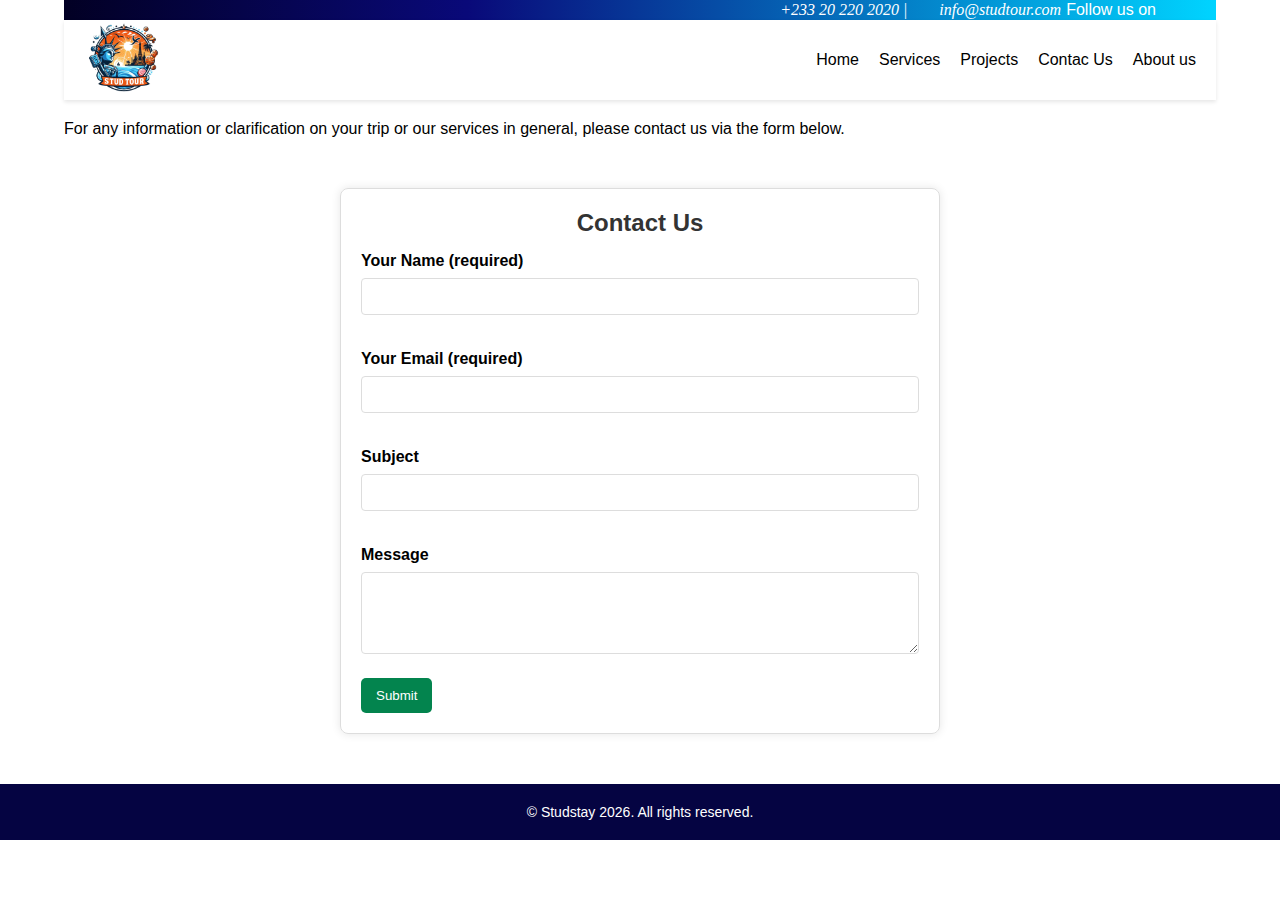
<file: contactus.html>
<!DOCTYPE html>
<html lang="en">

<head>
    <meta charset="UTF-8">
    <meta name="viewport" content="width=device-width, initial-scale=1.0">
    <link rel="stylesheet" href="styles.css">
    <title>Contact Us | Studstay</title>
</head>

<body>
    <div class="container">
        <div class="infoBar">
            <i class="fa fa-volume-control-phone" aria-hidden="true">&ensp; +233 20 220 2020 |&ensp;
                <i class="fa fa-envelope" aria-hidden="true">&ensp;&ensp; info@studtour.com</i>
            </i>
            <div id="socialmedia"> Follow us on
                <a href="#"><i class="fa fa-instagram" aria-hidden="true"></i></a>
                <a href="#"><i class="fa fa-facebook" aria-hidden="true"></i></a>
                <a href="#"><i class="fa fa-twitter" aria-hidden="true"></i></a>
            </div>
        </div>
        <nav>
            <a href="index.html">
                <div class="logo"><img src="imgaes/applogo.png" width="80px" height="80px" /></div>
            </a>
            <div class="menu-icon" onclick="toggleMenu()">
                <div></div>
                <div></div>
                <div></div>
            </div>
            <ul class="nav-links">
                <li><a href="index.html">Home</a></li>
                <li><a href="#">Services</a></li>
                <li><a href="#">Projects</a></li>
                <li><a href="contactus.html">Contac Us</a></li>
                <li><a href="aboutus.html">About us</a></li>
            </ul>
        </nav>
        <p style="margin-top: 20px;">For any information or clarification on your trip or our services in general,
            please contact us via the form
            below.</p>
        <div class="contact-form">
            <h2>Contact Us</h2>
            <form action="#" method="post">
                <label for="name">Your Name <span>(required)</span></label>
                <input type="text" id="name" name="name" required>

                <label for="email">Your Email <span>(required)</span></label>
                <input type="email" id="email" name="email" required>

                <label for="subject">Subject</label>
                <input type="text" id="subject" name="subject">

                <label for="message">Message</label>
                <textarea id="message" name="message" rows="4"></textarea>

                <button type="submit">Submit</button>
            </form>
        </div>

    </div>

    <div class="footer">
        <p id="copyright" class="copyright">© Studstay. All rights reserved.</p>
    </div>

    <script src="app.js"></script>
</body>

</html>
</file>
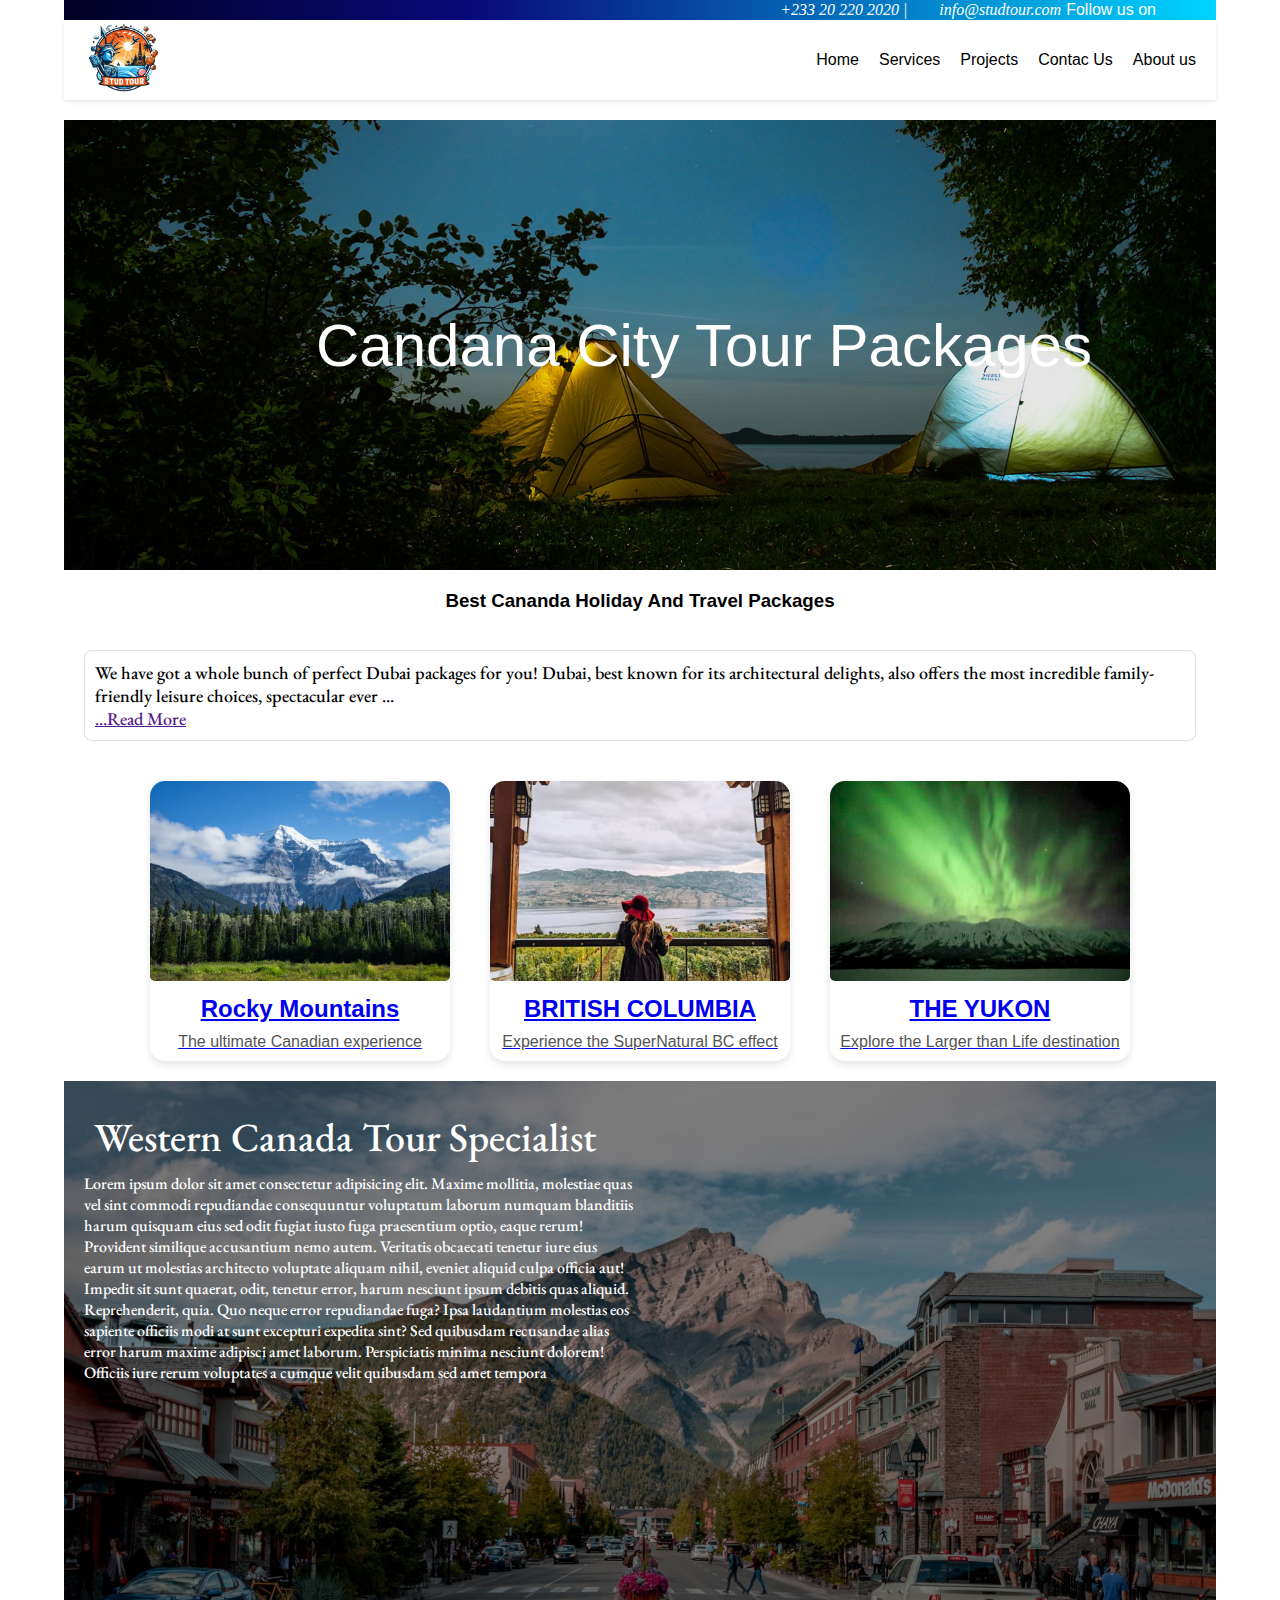
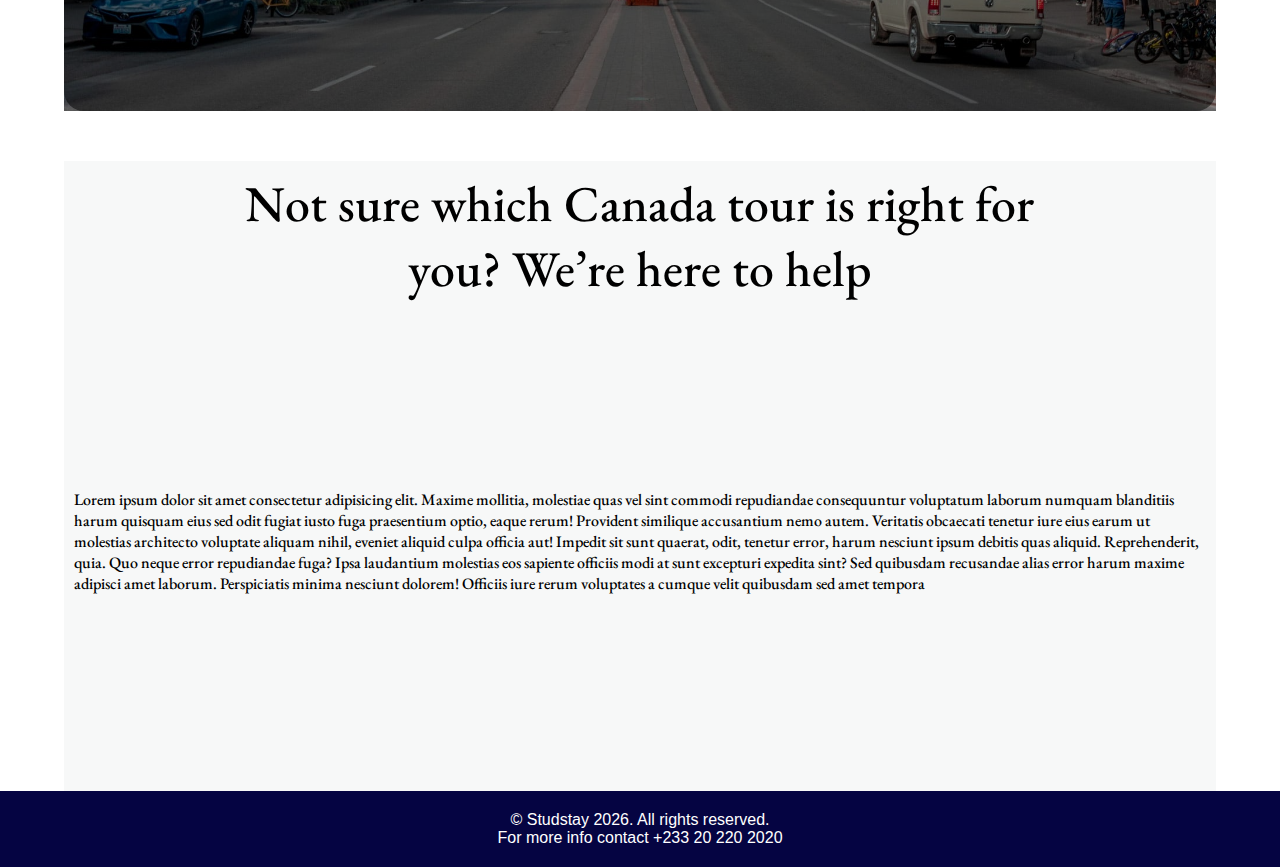
<file: explore-canada.html>
<!DOCTYPE html>
<html lang="en">

<head>
    <meta charset="UTF-8">
    <meta name="viewport" content="width=device-width, initial-scale=1.0">
    <link rel="stylesheet" href="styles.css">
    <link rel="stylesheet" href="stylez.css">
    <script src="http://ajax.googleapis.com/ajax/libs/jquery/2.0.3/jquery.min.js"></script>
    <title>Studtour</title>
</head>

<body>
    <div class="container">
        <div class="infoBar">
            <i class="fa fa-volume-control-phone" aria-hidden="true">&ensp; +233 20 220 2020 |&ensp;
                <i class="fa fa-envelope" aria-hidden="true">&ensp;&ensp; info@studtour.com</i>
            </i>
            <div id="socialmedia"> Follow us on
                <a href="#"><i class="fa fa-instagram" aria-hidden="true"></i></a>
                <a href="#"><i class="fa fa-facebook" aria-hidden="true"></i></a>
                <a href="#"><i class="fa fa-twitter" aria-hidden="true"></i></a>
            </div>
        </div>
        <nav>
            <a href="index.html">
                <div class="logo"><img src="imgaes/applogo.png" width="80px" height="80px" /></div>
            </a>
            <div class="menu-icon" onclick="toggleMenu()">
                <div></div>
                <div></div>
                <div></div>
            </div>
            <ul class="nav-links">
                <li><a href="index.html">Home</a></li>
                <li><a href="#">Services</a></li>
                <li><a href="#">Projects</a></li>
                <li><a href="contactus.html">Contac Us</a></li>
                <li><a href="aboutus.html">About us</a></li>
            </ul>
        </nav>
        <div class="flex">
            <div id="city-header">Candana City Tour Packages</div>
        </div>
        <div class="more-container">
            <h3 class="more-header">Best Cananda Holiday And Travel Packages</h3><br />
            <div class="more">

                <p class="more-content">
                    We have got a whole bunch of perfect Dubai packages for you! Dubai, best known for its architectural
                    delights, also offers the most incredible family-friendly leisure choices, spectacular ever
                    entertainment scene, and charming cultural historical attractions. In fact, this Arabian city is a
                    brilliant playground for all, with its endless sights and sounds. So whether you are here for
                    exhilarating adventure or simply seeking a super relaxing getaway, get ready for an unmatched
                    sensory overload with our exciting Dubai holiday choices.<br />
                    It may be a place to enjoy year-round, but there is no denying that it’s most delightful to visit
                    Dubai during the winter months when the place is cool, salubrious and full of life, thanks to events
                    such as DSF (Dubai Shopping Festival), Christmas and New Year’s Eve festivities to name a few. Add
                    to this some amazing seasonal attractions including Global Village, Dubai Miracle Garden etc. From
                    the Grand DSF Package and Dubai Winter Escape to the Ultimate Water Sports Package, we have
                    dedicated Dubai tour packages to help you make the most of this time.<br />
                    Dubai is a favorite of newly-weds and families with little ones alike. While those romantic at heart
                    can choose from our Honeymoon Special, Valentines’ Day Package, and Romantic Vacation, our family
                    vacationers are in for a treat with our exclusive Perfect Family Break and Family Getaway. We have
                    the most Dubai holiday packages for adventurists as well; Fun-filled Moments at Atlantis and 3
                    Nights Adventure are just a few to mention. What’s more? There are also holidays that venture
                    further afield by way of City Delights of Dubai and Abu Dhabi.<br />
                    Get your Dubai holiday off to a perfect start with these irresistible packages
                    4 Nights / 5 Days Magical Dubai
                    4 Nights / 5 Days Quick Dubai Delights
                    5 Nights / 6 Days Dubai Family Fun Package
                    5 Nights / 6 Days Summer Family Fun in Dubai

                    Don’t want to shell out a fortune for your Dubai travel? You can’t go wrong by choosing our
                    value-packed Dubai tour packages like Budget Glimpse (packaged for four nights), Dubai Summer
                    Escape, and Weekend Escape Dubai. Want to design a Dubai vacation themed around culture and
                    cuisines? Just go forth and take your pick your pick from Flavours of Dubai, Culture Dubai, Arabian
                    Nights Dubai and special Eid Celebrations Dubai. And for those looking to dive into Dubai’s
                    unrivaled shopping scene, we have packages inclusive of shopping tours, mainly Magical Moments,
                    Grand Tour Dubai etc.
                    All our Dubai packages include airport transfers (both pick up and drop off), UAE 4G SIM Card,
                    accommodation (in a hotel / resort of your choice), and Dubai visa (arranged upon your request).
                    Dependent on your chosen holiday, this is further bundled with some of our best-selling tours (such
                    as Dubai City Tour, Desert Safari and Dhow Cruise at Dubai Creek or Dubai Marina) plus entry tickets
                    to some of the region’s most iconic sights and leisure attractions like Burj Khalifa, Dubai Frame,
                    Dubai Parks and Resorts, and IMG Worlds of Adventure.
                    Dubai, precisely, is a wonderful destination with the best of sea, sand, and sun! And Rayna Tours
                    brings to you all of its best offerings in a single bouquet of its worthy packages. Now if you are
                    looking for bespoke Dubai travel, let us know your unique holiday preferences and requirements
                    needs; our travel specialists will customize and compile a holiday as per your exact needs.
                    So don’t wait anymore; get your Dubai holiday off to a perfect start with these irresistible
                    packages!
                </p>
            </div>

        </div>
        <div class="card-container">
            <a href="#/">
                <div class="des-card">
                    <img src="imgaes/dubai/destinations/des1.jpg" alt="Card 1">
                    <h2>Rocky Mountains</h2>
                    <p>The ultimate Canadian experience</p>
                </div>
            </a>
            <a href="#">
                <div class="des-card">
                    <img src="imgaes/dubai/destinations/des2.jpg" alt="Card 1">
                    <h2>BRITISH COLUMBIA</h2>
                    <p> Experience the SuperNatural BC effect</p>
                </div>
            </a>
            <a href="#">
                <div class="des-card">
                    <img src="imgaes/dubai/destinations/des3.jpg" alt="Card 1">
                    <h2>THE YUKON</h2>
                    <p>Explore the Larger than Life destination</p>
                </div>
            </a>
        </div>
        <div class="abt">
            <div id="abt-overlay">
                <h3>Western Canada Tour Specialist</h3>
                <p>Lorem ipsum dolor sit amet consectetur adipisicing elit. Maxime mollitia,
                    molestiae quas vel sint commodi repudiandae consequuntur voluptatum laborum
                    numquam blanditiis harum quisquam eius sed odit fugiat iusto fuga praesentium
                    optio, eaque rerum! Provident similique accusantium nemo autem. Veritatis
                    obcaecati tenetur iure eius earum ut molestias architecto voluptate aliquam
                    nihil, eveniet aliquid culpa officia aut! Impedit sit sunt quaerat, odit,
                    tenetur error, harum nesciunt ipsum debitis quas aliquid. Reprehenderit,
                    quia. Quo neque error repudiandae fuga? Ipsa laudantium molestias eos
                    sapiente officiis modi at sunt excepturi expedita sint? Sed quibusdam
                    recusandae alias error harum maxime adipisci amet laborum. Perspiciatis
                    minima nesciunt dolorem! Officiis iure rerum voluptates a cumque velit
                    quibusdam sed amet tempora</p>
            </div>

        </div>
        <div class="bottom">
            <h2>Not sure which Canada tour is right for you?
                We’re here to help</h2>
            <p>Lorem ipsum dolor sit amet consectetur adipisicing elit. Maxime mollitia,
                molestiae quas vel sint commodi repudiandae consequuntur voluptatum laborum
                numquam blanditiis harum quisquam eius sed odit fugiat iusto fuga praesentium
                optio, eaque rerum! Provident similique accusantium nemo autem. Veritatis
                obcaecati tenetur iure eius earum ut molestias architecto voluptate aliquam
                nihil, eveniet aliquid culpa officia aut! Impedit sit sunt quaerat, odit,
                tenetur error, harum nesciunt ipsum debitis quas aliquid. Reprehenderit,
                quia. Quo neque error repudiandae fuga? Ipsa laudantium molestias eos
                sapiente officiis modi at sunt excepturi expedita sint? Sed quibusdam
                recusandae alias error harum maxime adipisci amet laborum. Perspiciatis
                minima nesciunt dolorem! Officiis iure rerum voluptates a cumque velit
                quibusdam sed amet tempora</p>
        </div>

    </div>

    <!-- <div class="footer">
        <p id="copyright" class="copyright">© Studstay. All rights reserved.</p>
    </div> -->
    <div class="footer">
        <p id="copyright">
        </p>
        <p>For more info contact +233 20 220 2020</p>
    </div>
    <script src="app.js"></script>
</body>

</html>
</file>
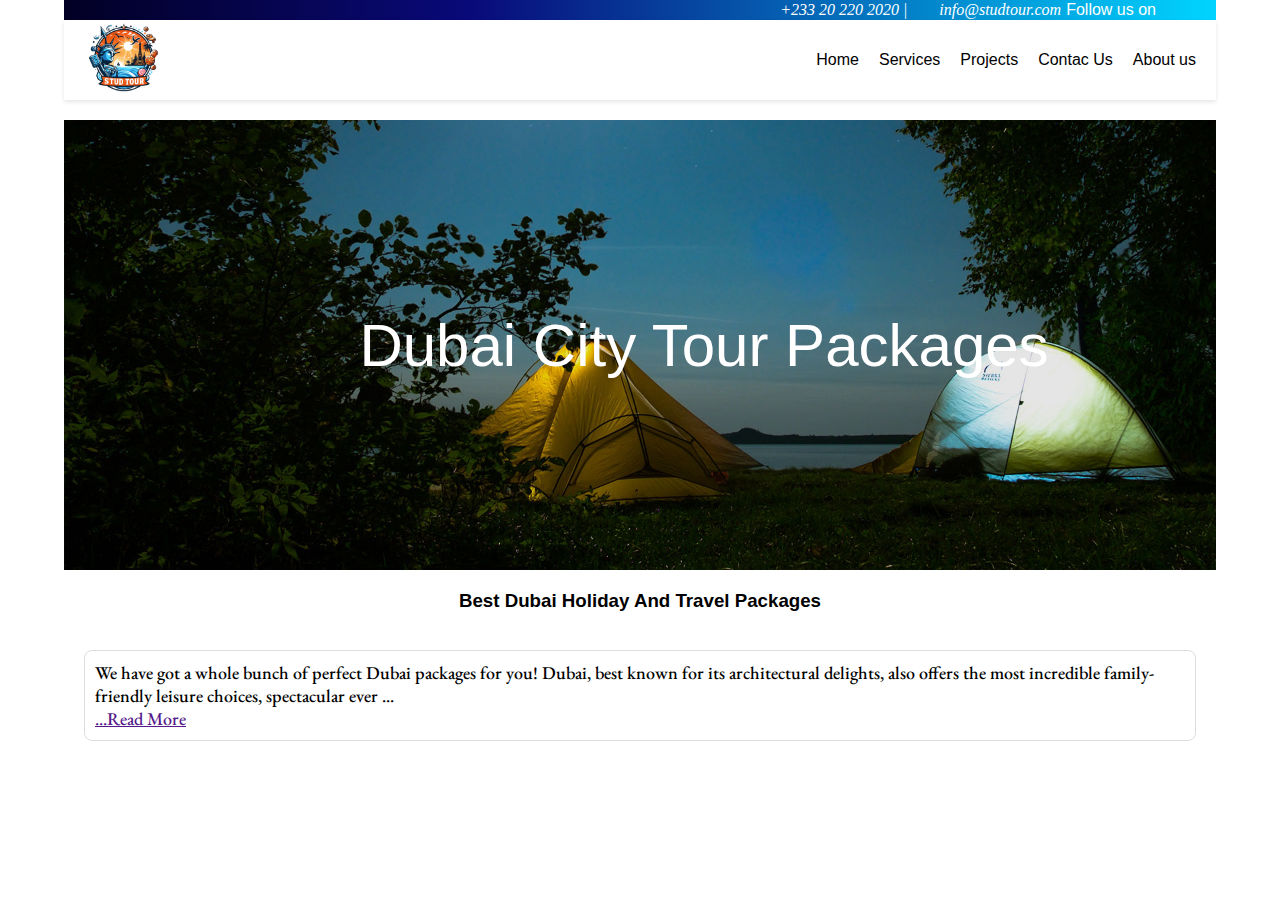
<file: explore-dubai.html>
<!DOCTYPE html>
<html lang="en">

<head>
    <meta charset="UTF-8">
    <meta name="viewport" content="width=device-width, initial-scale=1.0">
    <link rel="stylesheet" href="styles.css">
    <link rel="stylesheet" href="stylez.css">
    <script src="http://ajax.googleapis.com/ajax/libs/jquery/2.0.3/jquery.min.js"></script>
    <title>Studtour</title>
</head>

<body>
    <div class="container">
        <div class="infoBar">
            <i class="fa fa-volume-control-phone" aria-hidden="true">&ensp; +233 20 220 2020 |&ensp;
                <i class="fa fa-envelope" aria-hidden="true">&ensp;&ensp; info@studtour.com</i>
            </i>
            <div id="socialmedia"> Follow us on
                <a href="#"><i class="fa fa-instagram" aria-hidden="true"></i></a>
                <a href="#"><i class="fa fa-facebook" aria-hidden="true"></i></a>
                <a href="#"><i class="fa fa-twitter" aria-hidden="true"></i></a>
            </div>
        </div>
        <nav>
            <a href="index.html">
                <div class="logo"><img src="imgaes/applogo.png" width="80px" height="80px" /></div>
            </a>
            <div class="menu-icon" onclick="toggleMenu()">
                <div></div>
                <div></div>
                <div></div>
            </div>
            <ul class="nav-links">
                <li><a href="index.html">Home</a></li>
                <li><a href="#">Services</a></li>
                <li><a href="#">Projects</a></li>
                <li><a href="contactus.html">Contac Us</a></li>
                <li><a href="aboutus.html">About us</a></li>
            </ul>
        </nav>
        <div class="flex">
            <div id="city-header">Dubai City Tour Packages</div>
        </div>
        <div class="more-container">
            <h3 class="more-header">Best Dubai Holiday And Travel Packages</h3><br />
            <div class="more">

                <p class="more-content">
                    We have got a whole bunch of perfect Dubai packages for you! Dubai, best known for its architectural
                    delights, also offers the most incredible family-friendly leisure choices, spectacular ever
                    entertainment scene, and charming cultural historical attractions. In fact, this Arabian city is a
                    brilliant playground for all, with its endless sights and sounds. So whether you are here for
                    exhilarating adventure or simply seeking a super relaxing getaway, get ready for an unmatched
                    sensory overload with our exciting Dubai holiday choices.<br />
                    It may be a place to enjoy year-round, but there is no denying that it’s most delightful to visit
                    Dubai during the winter months when the place is cool, salubrious and full of life, thanks to events
                    such as DSF (Dubai Shopping Festival), Christmas and New Year’s Eve festivities to name a few. Add
                    to this some amazing seasonal attractions including Global Village, Dubai Miracle Garden etc. From
                    the Grand DSF Package and Dubai Winter Escape to the Ultimate Water Sports Package, we have
                    dedicated Dubai tour packages to help you make the most of this time.<br />
                    Dubai is a favorite of newly-weds and families with little ones alike. While those romantic at heart
                    can choose from our Honeymoon Special, Valentines’ Day Package, and Romantic Vacation, our family
                    vacationers are in for a treat with our exclusive Perfect Family Break and Family Getaway. We have
                    the most Dubai holiday packages for adventurists as well; Fun-filled Moments at Atlantis and 3
                    Nights Adventure are just a few to mention. What’s more? There are also holidays that venture
                    further afield by way of City Delights of Dubai and Abu Dhabi.<br />
                    Get your Dubai holiday off to a perfect start with these irresistible packages
                    4 Nights / 5 Days Magical Dubai
                    4 Nights / 5 Days Quick Dubai Delights
                    5 Nights / 6 Days Dubai Family Fun Package
                    5 Nights / 6 Days Summer Family Fun in Dubai

                    Don’t want to shell out a fortune for your Dubai travel? You can’t go wrong by choosing our
                    value-packed Dubai tour packages like Budget Glimpse (packaged for four nights), Dubai Summer
                    Escape, and Weekend Escape Dubai. Want to design a Dubai vacation themed around culture and
                    cuisines? Just go forth and take your pick your pick from Flavours of Dubai, Culture Dubai, Arabian
                    Nights Dubai and special Eid Celebrations Dubai. And for those looking to dive into Dubai’s
                    unrivaled shopping scene, we have packages inclusive of shopping tours, mainly Magical Moments,
                    Grand Tour Dubai etc.
                    All our Dubai packages include airport transfers (both pick up and drop off), UAE 4G SIM Card,
                    accommodation (in a hotel / resort of your choice), and Dubai visa (arranged upon your request).
                    Dependent on your chosen holiday, this is further bundled with some of our best-selling tours (such
                    as Dubai City Tour, Desert Safari and Dhow Cruise at Dubai Creek or Dubai Marina) plus entry tickets
                    to some of the region’s most iconic sights and leisure attractions like Burj Khalifa, Dubai Frame,
                    Dubai Parks and Resorts, and IMG Worlds of Adventure.
                    Dubai, precisely, is a wonderful destination with the best of sea, sand, and sun! And Rayna Tours
                    brings to you all of its best offerings in a single bouquet of its worthy packages. Now if you are
                    looking for bespoke Dubai travel, let us know your unique holiday preferences and requirements
                    needs; our travel specialists will customize and compile a holiday as per your exact needs.
                    So don’t wait anymore; get your Dubai holiday off to a perfect start with these irresistible
                    packages!
                </p>
            </div>

        </div>

    </div>

    <!-- <div class="footer">
        <p id="copyright" class="copyright">© Studstay. All rights reserved.</p>
    </div> -->

    <script src="app.js"></script>
</body>

</html>
</file>
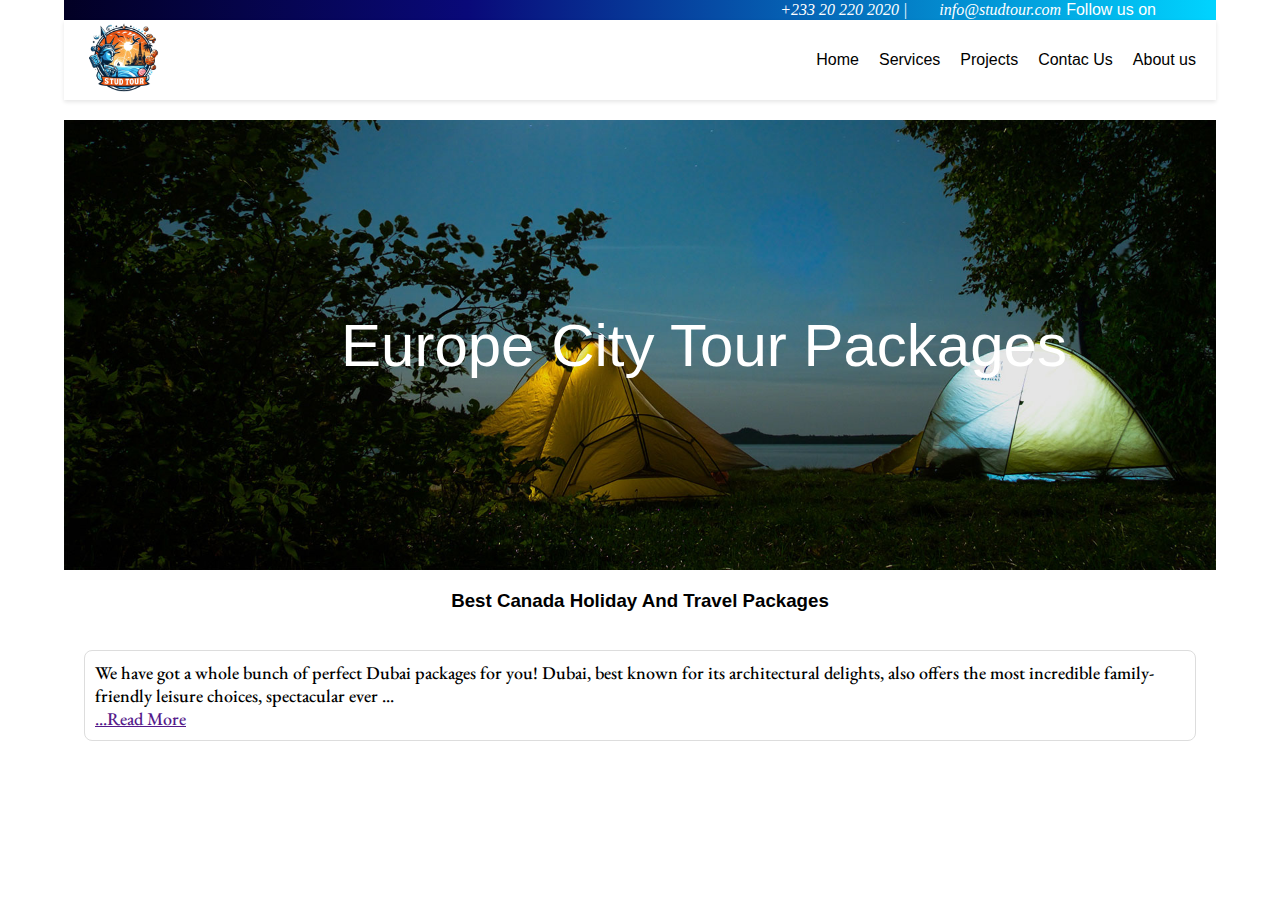
<file: explore-europe.html>
<!DOCTYPE html>
<html lang="en">

<head>
    <meta charset="UTF-8">
    <meta name="viewport" content="width=device-width, initial-scale=1.0">
    <link rel="stylesheet" href="styles.css">
    <link rel="stylesheet" href="stylez.css">
    <script src="http://ajax.googleapis.com/ajax/libs/jquery/2.0.3/jquery.min.js"></script>
    <title>Studtour</title>
</head>

<body>
    <div class="container">
        <div class="infoBar">
            <i class="fa fa-volume-control-phone" aria-hidden="true">&ensp; +233 20 220 2020 |&ensp;
                <i class="fa fa-envelope" aria-hidden="true">&ensp;&ensp; info@studtour.com</i>
            </i>
            <div id="socialmedia"> Follow us on
                <a href="#"><i class="fa fa-instagram" aria-hidden="true"></i></a>
                <a href="#"><i class="fa fa-facebook" aria-hidden="true"></i></a>
                <a href="#"><i class="fa fa-twitter" aria-hidden="true"></i></a>
            </div>
        </div>
        <nav>
            <a href="index.html">
                <div class="logo"><img src="imgaes/applogo.png" width="80px" height="80px" /></div>
            </a>
            <div class="menu-icon" onclick="toggleMenu()">
                <div></div>
                <div></div>
                <div></div>
            </div>
            <ul class="nav-links">
                <li><a href="index.html">Home</a></li>
                <li><a href="#">Services</a></li>
                <li><a href="#">Projects</a></li>
                <li><a href="contactus.html">Contac Us</a></li>
                <li><a href="aboutus.html">About us</a></li>
            </ul>
        </nav>
        <div class="flex">
            <div id="city-header">Europe City Tour Packages</div>
        </div>
        <div class="more-container">
            <h3 class="more-header">Best Canada Holiday And Travel Packages</h3><br />
            <div class="more">

                <p class="more-content">
                    We have got a whole bunch of perfect Dubai packages for you! Dubai, best known for its architectural
                    delights, also offers the most incredible family-friendly leisure choices, spectacular ever
                    entertainment scene, and charming cultural historical attractions. In fact, this Arabian city is a
                    brilliant playground for all, with its endless sights and sounds. So whether you are here for
                    exhilarating adventure or simply seeking a super relaxing getaway, get ready for an unmatched
                    sensory overload with our exciting Dubai holiday choices.<br />
                    It may be a place to enjoy year-round, but there is no denying that it’s most delightful to visit
                    Dubai during the winter months when the place is cool, salubrious and full of life, thanks to events
                    such as DSF (Dubai Shopping Festival), Christmas and New Year’s Eve festivities to name a few. Add
                    to this some amazing seasonal attractions including Global Village, Dubai Miracle Garden etc. From
                    the Grand DSF Package and Dubai Winter Escape to the Ultimate Water Sports Package, we have
                    dedicated Dubai tour packages to help you make the most of this time.<br />
                    Dubai is a favorite of newly-weds and families with little ones alike. While those romantic at heart
                    can choose from our Honeymoon Special, Valentines’ Day Package, and Romantic Vacation, our family
                    vacationers are in for a treat with our exclusive Perfect Family Break and Family Getaway. We have
                    the most Dubai holiday packages for adventurists as well; Fun-filled Moments at Atlantis and 3
                    Nights Adventure are just a few to mention. What’s more? There are also holidays that venture
                    further afield by way of City Delights of Dubai and Abu Dhabi.<br />
                    Get your Dubai holiday off to a perfect start with these irresistible packages
                    4 Nights / 5 Days Magical Dubai
                    4 Nights / 5 Days Quick Dubai Delights
                    5 Nights / 6 Days Dubai Family Fun Package
                    5 Nights / 6 Days Summer Family Fun in Dubai

                    Don’t want to shell out a fortune for your Dubai travel? You can’t go wrong by choosing our
                    value-packed Dubai tour packages like Budget Glimpse (packaged for four nights), Dubai Summer
                    Escape, and Weekend Escape Dubai. Want to design a Dubai vacation themed around culture and
                    cuisines? Just go forth and take your pick your pick from Flavours of Dubai, Culture Dubai, Arabian
                    Nights Dubai and special Eid Celebrations Dubai. And for those looking to dive into Dubai’s
                    unrivaled shopping scene, we have packages inclusive of shopping tours, mainly Magical Moments,
                    Grand Tour Dubai etc.
                    All our Dubai packages include airport transfers (both pick up and drop off), UAE 4G SIM Card,
                    accommodation (in a hotel / resort of your choice), and Dubai visa (arranged upon your request).
                    Dependent on your chosen holiday, this is further bundled with some of our best-selling tours (such
                    as Dubai City Tour, Desert Safari and Dhow Cruise at Dubai Creek or Dubai Marina) plus entry tickets
                    to some of the region’s most iconic sights and leisure attractions like Burj Khalifa, Dubai Frame,
                    Dubai Parks and Resorts, and IMG Worlds of Adventure.
                    Dubai, precisely, is a wonderful destination with the best of sea, sand, and sun! And Rayna Tours
                    brings to you all of its best offerings in a single bouquet of its worthy packages. Now if you are
                    looking for bespoke Dubai travel, let us know your unique holiday preferences and requirements
                    needs; our travel specialists will customize and compile a holiday as per your exact needs.
                    So don’t wait anymore; get your Dubai holiday off to a perfect start with these irresistible
                    packages!
                </p>
            </div>

        </div>

    </div>

    <!-- <div class="footer">
        <p id="copyright" class="copyright">© Studstay. All rights reserved.</p>
    </div> -->

    <script src="app.js"></script>
</body>

</html>
</file>
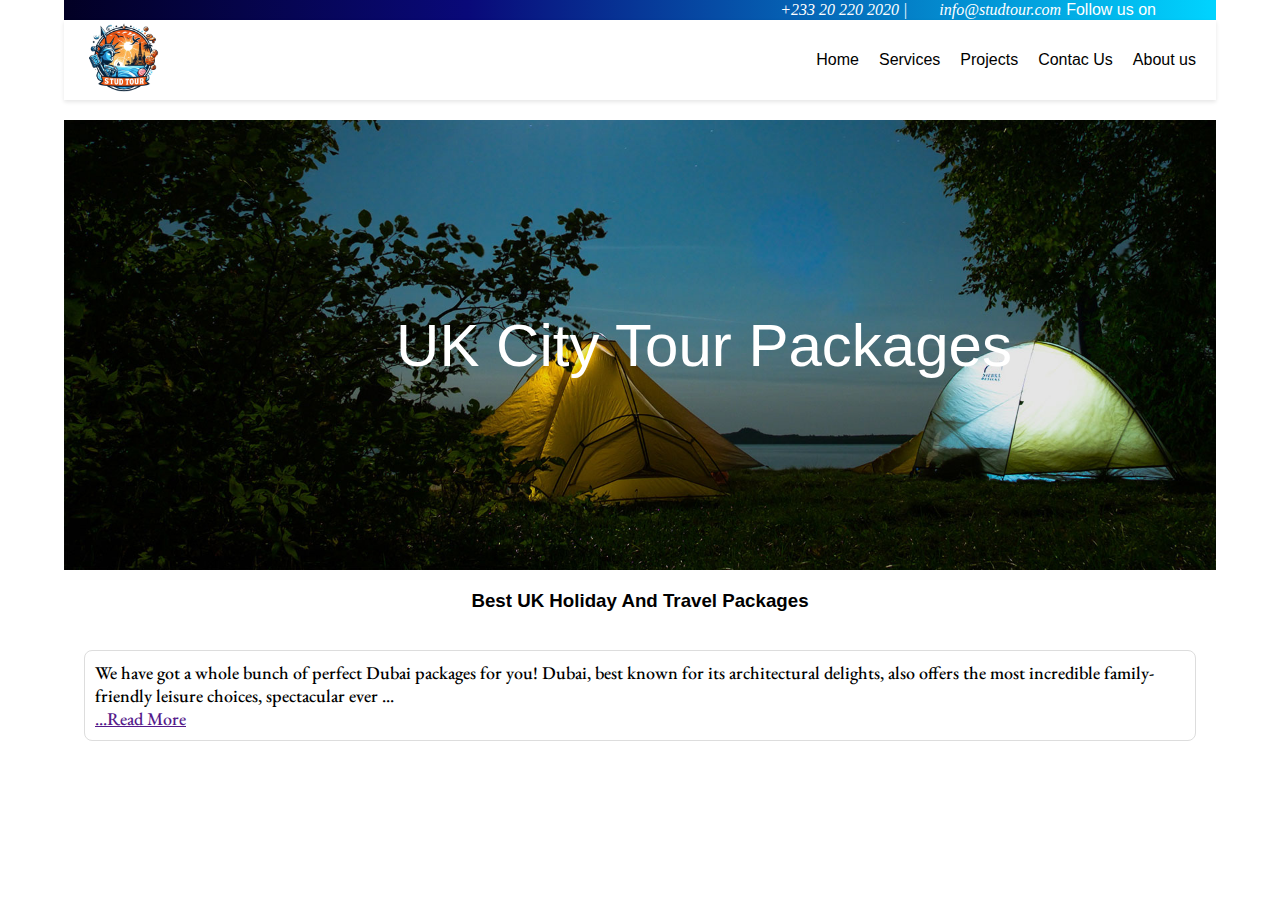
<file: explore-uk.html>
<!DOCTYPE html>
<html lang="en">

<head>
    <meta charset="UTF-8">
    <meta name="viewport" content="width=device-width, initial-scale=1.0">
    <link rel="stylesheet" href="styles.css">
    <link rel="stylesheet" href="stylez.css">
    <script src="http://ajax.googleapis.com/ajax/libs/jquery/2.0.3/jquery.min.js"></script>
    <title>Studtour</title>
</head>

<body>
    <div class="container">
        <div class="infoBar">
            <i class="fa fa-volume-control-phone" aria-hidden="true">&ensp; +233 20 220 2020 |&ensp;
                <i class="fa fa-envelope" aria-hidden="true">&ensp;&ensp; info@studtour.com</i>
            </i>
            <div id="socialmedia"> Follow us on
                <a href="#"><i class="fa fa-instagram" aria-hidden="true"></i></a>
                <a href="#"><i class="fa fa-facebook" aria-hidden="true"></i></a>
                <a href="#"><i class="fa fa-twitter" aria-hidden="true"></i></a>
            </div>
        </div>
        <nav>
            <a href="index.html">
                <div class="logo"><img src="imgaes/applogo.png" width="80px" height="80px" /></div>
            </a>
            <div class="menu-icon" onclick="toggleMenu()">
                <div></div>
                <div></div>
                <div></div>
            </div>
            <ul class="nav-links">
                <li><a href="index.html">Home</a></li>
                <li><a href="#">Services</a></li>
                <li><a href="#">Projects</a></li>
                <li><a href="contactus.html">Contac Us</a></li>
                <li><a href="aboutus.html">About us</a></li>
            </ul>
        </nav>
        <div class="flex">
            <div id="city-header">UK City Tour Packages</div>
        </div>
        <div class="more-container">
            <h3 class="more-header">Best UK Holiday And Travel Packages</h3><br />
            <div class="more">

                <p class="more-content">
                    We have got a whole bunch of perfect Dubai packages for you! Dubai, best known for its architectural
                    delights, also offers the most incredible family-friendly leisure choices, spectacular ever
                    entertainment scene, and charming cultural historical attractions. In fact, this Arabian city is a
                    brilliant playground for all, with its endless sights and sounds. So whether you are here for
                    exhilarating adventure or simply seeking a super relaxing getaway, get ready for an unmatched
                    sensory overload with our exciting Dubai holiday choices.<br />
                    It may be a place to enjoy year-round, but there is no denying that it’s most delightful to visit
                    Dubai during the winter months when the place is cool, salubrious and full of life, thanks to events
                    such as DSF (Dubai Shopping Festival), Christmas and New Year’s Eve festivities to name a few. Add
                    to this some amazing seasonal attractions including Global Village, Dubai Miracle Garden etc. From
                    the Grand DSF Package and Dubai Winter Escape to the Ultimate Water Sports Package, we have
                    dedicated Dubai tour packages to help you make the most of this time.<br />
                    Dubai is a favorite of newly-weds and families with little ones alike. While those romantic at heart
                    can choose from our Honeymoon Special, Valentines’ Day Package, and Romantic Vacation, our family
                    vacationers are in for a treat with our exclusive Perfect Family Break and Family Getaway. We have
                    the most Dubai holiday packages for adventurists as well; Fun-filled Moments at Atlantis and 3
                    Nights Adventure are just a few to mention. What’s more? There are also holidays that venture
                    further afield by way of City Delights of Dubai and Abu Dhabi.<br />
                    Get your Dubai holiday off to a perfect start with these irresistible packages
                    4 Nights / 5 Days Magical Dubai
                    4 Nights / 5 Days Quick Dubai Delights
                    5 Nights / 6 Days Dubai Family Fun Package
                    5 Nights / 6 Days Summer Family Fun in Dubai

                    Don’t want to shell out a fortune for your Dubai travel? You can’t go wrong by choosing our
                    value-packed Dubai tour packages like Budget Glimpse (packaged for four nights), Dubai Summer
                    Escape, and Weekend Escape Dubai. Want to design a Dubai vacation themed around culture and
                    cuisines? Just go forth and take your pick your pick from Flavours of Dubai, Culture Dubai, Arabian
                    Nights Dubai and special Eid Celebrations Dubai. And for those looking to dive into Dubai’s
                    unrivaled shopping scene, we have packages inclusive of shopping tours, mainly Magical Moments,
                    Grand Tour Dubai etc.
                    All our Dubai packages include airport transfers (both pick up and drop off), UAE 4G SIM Card,
                    accommodation (in a hotel / resort of your choice), and Dubai visa (arranged upon your request).
                    Dependent on your chosen holiday, this is further bundled with some of our best-selling tours (such
                    as Dubai City Tour, Desert Safari and Dhow Cruise at Dubai Creek or Dubai Marina) plus entry tickets
                    to some of the region’s most iconic sights and leisure attractions like Burj Khalifa, Dubai Frame,
                    Dubai Parks and Resorts, and IMG Worlds of Adventure.
                    Dubai, precisely, is a wonderful destination with the best of sea, sand, and sun! And Rayna Tours
                    brings to you all of its best offerings in a single bouquet of its worthy packages. Now if you are
                    looking for bespoke Dubai travel, let us know your unique holiday preferences and requirements
                    needs; our travel specialists will customize and compile a holiday as per your exact needs.
                    So don’t wait anymore; get your Dubai holiday off to a perfect start with these irresistible
                    packages!
                </p>
            </div>

        </div>

    </div>

    <!-- <div class="footer">
        <p id="copyright" class="copyright">© Studstay. All rights reserved.</p>
    </div> -->

    <script src="app.js"></script>
</body>

</html>
</file>
<file: styles.css>
* {
    box-sizing: border-box;
    margin: 0;
    padding: 0;


}

body {
    font-family: 'Lato', sans-serif;
    margin-top: 0;
    height: 100vh;

}

.infoBar {
    width: 100%;
    justify-content: end;
    color: white;
    display: flex;
    align-items: center;
    background: rgb(2, 0, 36);
    background: linear-gradient(90deg, rgba(2, 0, 36, 1) 0%, rgba(9, 9, 121, 1) 35%, rgba(0, 212, 255, 1) 100%);
}

.infoBar i {
    font-family: 'Lato', 'sans-serif';
}

#socialmedia {
    display: flex;
    color: white;
    margin-left: 5px;
    align-items: center;
}

#socialmedia a {
    margin: 10px;
    color: white;

}

nav {
    height: 80px;
    width: 100%;
    display: flex;
    justify-content: space-between;
    align-items: center;
    background-color: white;
    padding: 20px;
    box-shadow: 0 2px 4px rgba(0, 0, 0, 0.1);
    z-index: 100;

}




.logo {
    font-size: 24px;
    font-weight: bold;
    transition: 0.6s;
}

.nav-links {
    list-style: none;
    display: flex;
    gap: 20px;
}

.nav-links a {
    text-decoration: none;
    color: black;
    transition: color 0.3s ease;
    font-family: 'Lato', sans-serif;
    font-weight: 700px;
}

.nav-links a:hover {
    color: green;
}

#topBanner {
    background-image: url("/imgaes/banner-img.jpg");
    background-repeat: no-repeat;
    background-position: center;
    background-size: cover;
    width: 100%;
    height: 100vh;

}

@font-face {
    font-family: garamond;
    src: url(/fonts/garamondm.ttf);
    font-weight: bold;
}

@font-face {
    font-family: garamonditalic;
    src: url(/fonts/EBGaramond-Italic.ttf);
    font-weight: bold;
}

h1 {
    font-family: garamond;
    font-size: 50px;
}

#topDiv {
    text-align: center;
    padding: 50px 0;
}

#tagline {
    font-family: garamonditalic;
    color: green;
    font-size: 24px;
}

#div1 {
    background-image: url("/imgaes/dubai.jpg");
    background-repeat: no-repeat;
    background-position: center;
    background-size: cover;
    width: 100%;
    height: 30vh;
    display: flex;
    justify-content: center;
    align-items: center;
    color: white;
    /* Text color for better contrast */
    text-align: center;
    /* Center text */

    font-size: 24px;
}

#tagline2 {
    margin: 0;
    font-size: 20px;
    color: white;
    font-family: 'Lato', 'sans-serif';
}

#Packages-header {
    color: #fff;
    background: rgb(2, 0, 36);
    background: linear-gradient(90deg, rgba(2, 0, 36, 1) 0%, rgba(9, 9, 121, 1) 35%, rgba(0, 212, 255, 1) 100%);
    width: 100%;
    margin: 20px;
    text-align: center;
    justify-content: space-between;
    align-items: center;
    padding: 15px 10px;
    margin-bottom: 100px;
    border: 1px solid #ffffff40;
    box-shadow: 0px 20px 32px 0 rgba(31, 38, 135, 0.37);
    backdrop-filter: blur(4px);
    font-size: 20px;
    font-weight: 700;
    transform: skewX(-3deg);

}

#Packages-header p,
#Packages-header h1 {
    font-family: garamond;
    margin: 0;
}

#packages-list {
    display: grid;
    gap: 20px;
    grid-template-columns: repeat(2, 1fr);
}

.container {
    width: 90%;
    max-width: 1200px;
    margin: 0 auto;
}

.card {
    display: flex;
    margin: 20px auto;
    width: 500px;
    border: 1px solid #ddd;
    border-radius: 8px;
    overflow: hidden;
    box-shadow: 0 0 10px rgba(0, 0, 0, 0.1);

}

.card img {
    width: 100%;
    height: 200px;
    margin: 20px;
    border-radius: 10%;

}

.card-content {
    padding: 20px;
    text-align: center;
}

.card-content h2 {
    font-size: 18px;
    margin-bottom: 10px;
}

.card-content p {
    font-size: 14px;
    color: #666;
    margin-bottom: 15px;
}

.book-now-btn {
    background-color: #38b6ff;
    color: #fff;
    border: none;
    padding: 10px 15px;
    border-radius: 5px;
    cursor: pointer;
    transition: background-color 0.3s ease;
}

.book-now-btn:hover {
    background-color: #1f8cc4;
}

.band {
    color: #fff;
    background: rgb(2, 0, 36);
    background: linear-gradient(90deg, rgba(2, 0, 36, 1) 0%, rgba(9, 9, 121, 1) 35%, rgba(0, 212, 255, 1) 100%);
    width: 100%;
    margin: 20px;
    display: flex;
    justify-content: space-between;
    align-items: center;
    padding: 15px 10px;
    margin-bottom: 100px;
    border: 1px solid #ffffff40;
    box-shadow: 0px 20px 32px 0 rgba(31, 38, 135, 0.37);
    backdrop-filter: blur(4px);
    font-size: 20px;
    font-weight: 700;
    transform: skewX(-3deg);
}

.band img {
    width: 30px;
    height: 30px;
}

.services-container {
    align-items: center;
    text-align: center;
    font-size: 24px;

}

.service-card-container {
    width: 100%;
    display: grid;
    grid-template-columns: auto auto auto auto;
    gap: 20px;
    padding: 10px;
    justify-content: center;
}

.services-cards>div h2 {
    font-size: 18px;
    text-align: center;

}


.fa-bullhorn {
    font-size: 24px;
    color: #0b16b3;
    margin: 10px;
}

.services-container h2 {
    font-size: 18px;
    padding: 10px;
}

.services-cards>div h2 {
    font-size: 14px;
    cursor: pointer;
}

.footer {
    background-color: #050442;
    color: #fff;
    text-align: center;
    padding: 20px 0;
    bottom: 0;
    width: 100%;
}

.copyright {
    font-size: 14px;
}

.float {
    position: fixed;
    width: 60px;
    height: 60px;
    bottom: 40px;
    right: 40px;
    background-color: #25d366;
    color: #FFF;
    border-radius: 50px;
    text-align: center;
    font-size: 30px;
    box-shadow: 2px 2px 3px #999;
    z-index: 100;
}

.my-float {
    margin-top: 16px;
}

.contact-form {
    max-width: 600px;
    margin: 50px auto;
    padding: 20px;
    border: 1px solid #ddd;
    border-radius: 8px;
    box-shadow: 0 0 10px rgba(0, 0, 0, 0.1);
}

.contact-form h2 {
    text-align: center;
    color: #333;
}

.contact-form label {
    display: block;
    margin-top: 15px;
    font-weight: bold;
}

.contact-form input,
.contact-form textarea {
    width: 100%;
    padding: 10px;
    margin-top: 8px;
    margin-bottom: 20px;
    box-sizing: border-box;
    border: 1px solid #ddd;
    border-radius: 4px;
}

.contact-form textarea {
    resize: vertical;
}

.contact-form button {
    background-color: #03844E;
    color: #fff;
    padding: 10px 15px;
    border: none;
    border-radius: 5px;
    cursor: pointer;
    transition: background-color 0.3s ease;
}

.contact-form button:hover {
    background-color: #1f8cc4;
}

/*about me expandable div*/
.morecontent span {
    display: none;

}

.morelink {
    display: block;
}

.more {
    padding: 10px;
    /* Set the maximum height for initial display */
    overflow: hidden;
    position: relative;
    margin: 20px;
    border: 1px solid #ddd;
    border-radius: 8px;
    transition: max-height 0.3s ease-in-out;
    font-family: garamond;
    font-size: 18px;
}

.more-header {
    text-align: center;
    margin-top: 20px;
}

:root {
    --size: 200px;
    --radius: calc(var(--size) * 20 / 100);
}

main {
    display: grid;
    grid-template-columns: auto auto auto auto;
    justify-content: center;
    align-items: center;
    height: 30vh;
    width: 100%;
    margin: auto;
}

.image-card {
    width: var(--size);
    height: var(--size);
    border-radius: var(--radius);
    position: relative;
    background-size: cover;
    margin: calc(var(--size) * 20 / 100);

}

.image-card:before {
    content: "";
    position: absolute;
    width: 90%;
    height: 100%;
    background-image: inherit;
    background-size: cover;
    border-radius: var(--radius);
    z-index: -1;
    filter: blur(12px);
    opacity: 0.6;
    left: 50%;
    transform: translate(-50%, 10%);
}

.image-card:hover {
    cursor: pointer;
}

.overlay {
    position: absolute;
    bottom: 0;
    left: 0;
    width: 100%;
    padding: 20px;
    box-sizing: border-box;
    background: rgba(0, 0, 0, 0.5);
    border-bottom-left-radius: 20px;
    border-bottom-right-radius: 20px;
    text-align: center;
}

/* Testimonials */
.testimonials {
    padding-bottom: 2.2em;
    text-align: center;
    color: #666;
}

.testimonials h1 {
    color: #222;
    font-size: 1.3em;
}

.testimonials .test-body {
    padding: 1em;
}

.testimonials .item {
    text-align: center;
    padding: 1em 0;
}

.testimonials img {
    width: 4.8em;
    height: 4.8em;
    border-radius: 50%;
}

.testimonials .name {
    color: rgb(2, 0, 36);
    ;
}

.testimonials .desig {
    font-size: 0.7em;
    padding: 0.5em 0;
    color: #777;
}

.testimonials .share {
    margin: 0 auto;
    width: 5em;
    display: -webkit-box;
    display: -ms-flexbox;
    display: flex;
    -webkit-box-pack: justify;
    -ms-flex-pack: justify;
    justify-content: space-between;
}

.testimonials i {
    color: #bfbfbf;
    padding: 0.5em 0;
    -webkit-transition: all 0.5s;
    -o-transition: all 0.5s;
    transition: all 0.5s;
    cursor: pointer;
}

.testimonials i:hover {
    color: rgb(2, 0, 36);
    ;
}

.testimonials p {
    max-width: 27em;
    margin: 0 auto;
    font-size: 0.8em;
}

.testimonials button {
    font-size: 1em;
    background: rgb(2, 0, 36);
    background: linear-gradient(90deg, rgba(2, 0, 36, 1) 0%, rgba(9, 9, 121, 1) 35%, rgba(0, 212, 255, 1) 100%);
    color: white;
    padding: 0.8em 2em;
    border-radius: 2em;
    border: 0;
    cursor: pointer;
    -webkit-transition: all 0.2s;
    -o-transition: all 0.2s;
    transition: all 0.2s;
}

.testimonials button:hover {
    background-color: #444;
}

@media (min-width: 38.4rem) {
    .testimonials {
        font-size: 1.2em;
    }

    .testimonials .test-body {
        display: -webkit-box;
        display: -ms-flexbox;
        display: flex;
        -webkit-box-pack: center;
        -ms-flex-pack: center;
        justify-content: center;
    }

    .testimonials p {
        justify-content: center;
        padding: 1em;
    }
}

.experience-container {
    display: flex;
    flex-wrap: wrap;
    justify-content: center;
    align-items: center;
    width: 100%;
    margin: auto;
    font-family: garamond;
    font-size: 18px;

}

.experience-container p {
    text-align: center;
    padding-bottom: 2.2em;
}



.sided {
    width: 100%;
    font-family: garamond;
    text-align: center;
    display: flex;
    flex-wrap: wrap;
    justify-content: space-between;
    align-items: center;
    max-width: 100%;
    /* Adjust the max-width as needed */
    margin: auto;
    padding: 20px;
}

.left,
.right,
.left2,
.right2 {
    flex: 1;
    margin: auto;

}

.left {
    order: 1;
    margin-right: 20px;

}

.right {
    order: 2;
    /* Change the order to 1 if you want the right div to appear first */
}

img {
    max-width: 100%;
    height: auto;
    border-radius: 5px;
}

.left h2,
.left2 h2 {
    font-size: 30px;
    font-weight: bold;
}

.sided2 {
    width: 100%;
    font-family: garamond;
    text-align: center;
    display: flex;
    flex-wrap: wrap;
    justify-content: space-between;
    align-items: center;
    max-width: 100%;
    /* Adjust the max-width as needed */
    margin: auto;
    padding: 20px;
}

.left2 {
    order: 2;
    margin-left: 20px;

}

.right2 {
    order: 1;
    /* Change the order to 1 if you want the right div to appear first */
}

hr.rounded {
    border-top: 8px solid #bbb;
    border-radius: 5px;
}

.card-container {
    display: flex;
    flex-wrap: wrap;
    justify-content: center;
    align-items: center;
    margin-top: 20px;
}

.des-card {
    width: 300px;
    margin: 20px;
    background-color: #fff;
    border-radius: 15px;
    overflow: hidden;
    box-shadow: 0 4px 8px rgba(0, 0, 0, 0.1);
    transition: transform 0.3s ease;
}

.des-card:hover {
    transform: scale(1.05);
}

.des-card img {
    width: 100%;
    height: 200px;
    object-fit: cover;
}

.des-card h2 {

    font-size: 1.5rem;
    margin: 10px;
    text-align: center;
}

.des-card p {
    margin: 10px;
    color: #555;
    text-align: center;
}

.des-card a {
    text-decoration: none;
}

.abt {
    color: white;
    background-image: url(imgaes/dubai/Banffavenue2-opt.jpg);
    background-repeat: no-repeat;
    background-position: center;
    background-size: cover;
    width: 100%;
    height: 70vh;
    display: flex;
    flex-wrap: wrap;

}

.abt h3 {
    text-align: start;
    width: 70%;
    font-size: 2.5rem;
    margin: 10px;
}

.abt p {
    text-align: start;
    width: 50%;
    color: #fff;

}

#abt-overlay {
    bottom: 0;
    left: 0;
    width: 100%;
    padding: 20px;
    box-sizing: border-box;
    background: rgba(0, 0, 0, 0.5);
    border-bottom-left-radius: 20px;
    border-bottom-right-radius: 20px;
    text-align: center;
    font-family: garamond;
}

.bottom {
    justify-content: center;
    font-family: garamond;
    padding: 10px;
    background-color: #F7F8F8;
    width: 100%;
    height: 70vh;
    display: flex;
    flex-wrap: wrap;
    margin-top: 50px;
}

.bottom h2 {
    width: 70%;
    font-size: 50px;
    font-weight: bold;
    text-align: center;

}

/* Media query for smaller screens */
@media (max-width: 700px) {
    main {
        grid-template-columns: auto auto;
    }

    .card {
        width: 100%;
        flex-wrap: wrap;
    }

    .image-card {
        width: 150px;
        height: 150px;
        margin-bottom: 100pzx;
    }

    #packages-list {
        grid-template-columns: auto auto;
    }

    .card img {
        width: 100%;
        height: auto;
        margin: auto;
        border-radius: 0%;
    }

    .card-content {
        text-align: center;
    }

    #packages-list {
        grid-template-columns: 1fr;
        /* Set a single column for smaller screens */
    }

    #city-header {
        font-size: 24px;
        text-align: center;
    }

    .dot {
        visibility: hidden;
    }


    .infoBar {
        padding: 10px;

    }

    .infoBar i {
        font-size: 12px;

    }

    .band {
        font-size: 12px;
        font-weight: 300;

    }

    .band img {
        width: 20px;
        height: 20px;

    }

    .service-card-container {
        display: grid;
        grid-template-columns: auto auto;
        gap: 20px;
        padding: 10px;
    }

    .sided {
        flex-direction: column;
        text-align: center;
    }

    .sided2 {
        flex-direction: column;
        text-align: center;
    }

    .left,
    .right,
    .left2,
    .right2 {
        order: 0;
    }

    #topDiv {
        padding: 20px 10px;
        margin-top: 280px;
    }

    nav {
        position: relative;

    }

    ul {
        background-color: white;

    }

    .nav-links {
        font-family: 'EB Garamond', serif;
        font-weight: 700px;
        flex-direction: column;
        align-items: center;
        display: none;
        text-align: center;
        background-color: white;
    }

    .menu-icon {
        display: block;

    }

    .menu-icon div {
        width: 25px;
        height: 3px;
        background-color: black;
        margin: 6px 0;
        transition: 0.4s;

    }

    .menu-icon.active div:nth-child(1) {
        transform: rotate(-45deg) translate(-5px, 6px);

    }

    .menu-icon.active div:nth-child(2) {
        opacity: 0;
    }

    .menu-icon.active div:nth-child(3) {
        transform: rotate(45deg) translate(-5px, -6px);
    }

    .nav-links.active {
        display: flex;
        flex-direction: column;
        background-color: white;
    }

    .infoBar {
        font-size: 9px;

    }
}
</file>
<file: stylez.css>
:root {
    --var: 20px;
}

.flex {
    display: flex;
    gap: var(--var);
    overflow-x: hidden;
    scroll-behavior: smooth;
    margin-top: 20px;
    
}

.flex>div {
    flex: 0 0 100vw;
    height: 350px;
    display: flex;
    justify-content: center;
    align-items: center;
    color: #ffffff;
    font-size: calc(var(--var) * 3);
    
}

.flex #dubai {
    background-image: url("/imgaes/holidaylist-banner.png");
    background-repeat: no-repeat;
    background-position: center;
    background-size: cover;
    width: 100%;
    height: 50vh;
}

.flex div:nth-child(1) {
    background-image: url("/imgaes/banner-img.jpg");
    background-repeat: no-repeat;
    background-position: center;
    background-size: cover;
    width: 100%;
    height: 50vh;
}

.flex div:nth-child(2) {
    background-image: url("/imgaes/c2.png");
    background-repeat: no-repeat;
    background-position: center;
    background-size: cover;
    width: 100%;
    height: 50vh;
}

.flex div:nth-child(3) {
    background-image: url("/imgaes/c3.png");
    background-repeat: no-repeat;
    background-position: center;
    background-size: cover;
    width: 100%;
    height: 50vh;
}

.flex div:nth-child(4) {
    background-image: url("/imgaes/banner-img.jpg");
    background-repeat: no-repeat;
    background-position: center;
    background-size: cover;
    width: 100%;
    height: 50vh;
}

.flex div:nth-child(5) {
    background-image: url("/imgaes/c2.png");
    background-repeat: no-repeat;
    background-position: center;
    background-size: cover;
    width: 100%;
    height: 50vh;
}

.flex div:nth-child(6) {
    background-image: url("/imgaes/c3.png");
    background-repeat: no-repeat;
    background-position: center;
    background-size: cover;
    width: 100%;
    height: 50vh;
}

.flex div:nth-child(7) {
    background-image: url("/imgaes/banner-img.jpg");
    background-repeat: no-repeat;
    background-position: center;
    background-size: cover;
    width: 100%;
    height: 50vh;
}

.pages {
    display: flex;
    justify-content: center;
    gap: var(--var);
    margin-bottom: calc(var(--var) * 2);
}

.pages>a {
    color: #000000;
    text-decoration: none;
    border-radius: var(--var);
    height: var(--var);
    width: var(--var);
    border: 1px solid #000000;
    text-align: center;
    margin-top: 20px;
}

.pages>a:hover {
    background-color: #000000;
    color: #ffffff;
    transition: all .75s ease-in-out;
}
#slide{
	width:96%;
	}
	
* {
	box-sizing: border-box
}

.mySlides {
	display: none
}

.slideshow-container {
	width: auto;
	position: relative;
	margin: -10px;

}
/* Next & previous buttons */
.prev, .next {
	cursor: pointer;
	position: absolute;
	top: 50%;
	width: auto;
	padding: 16px;
	margin-top: -22px;
	color: #494B55;
	font-weight: bold;
	font-size: 18px;
	transition: 0.6s ease;
	border-radius: 0 3px 3px 0;
}
/* Position the "next button" to the right */
.next {
	right: 0;
	border-radius: 3px 0 0 3px;
}
/* On hover, add a black background color with a little bit see-through */
.prev:hover, .next:hover {
	background-color: rgba(0,0,0,0.8);
}
/* Caption text */
.text {
	color: #f2f2f2;
	font-size: 15px;
	padding: 8px 12px;
	position: absolute;
	bottom: 8px;
	width: 100%;
	text-align: center;
}

/* The dots/bullets/indicators */
.dot {
	cursor: pointer;
	height: 13px;
	width: 13px;
	margin: 0 2px;
	background-color: #bbb;
	border-radius: 50%;
	display: inline-block;
	transition: background-color 0.6s ease;
}
.active, .dot:hover {
	background-color: #494B55;
}
/* Fading animation */
.fade {
	-webkit-animation-name: fade;
	-webkit-animation-duration: 2s;
	animation-name: fade;
	animation-duration: 2s;
}
@-webkit-keyframes fade {
  from {opacity: .4} 
  to {opacity: 1}
}

@keyframes fade {
  from {opacity: .4} 
  to {opacity: 1}
}

/* On smaller screens, decrease text size */
@media only screen and (max-width: 300px) {
  .text {font-size: 11px}
}

.pics
{
    border:3px solid #494B55;
    width:200px;
}
</file>
